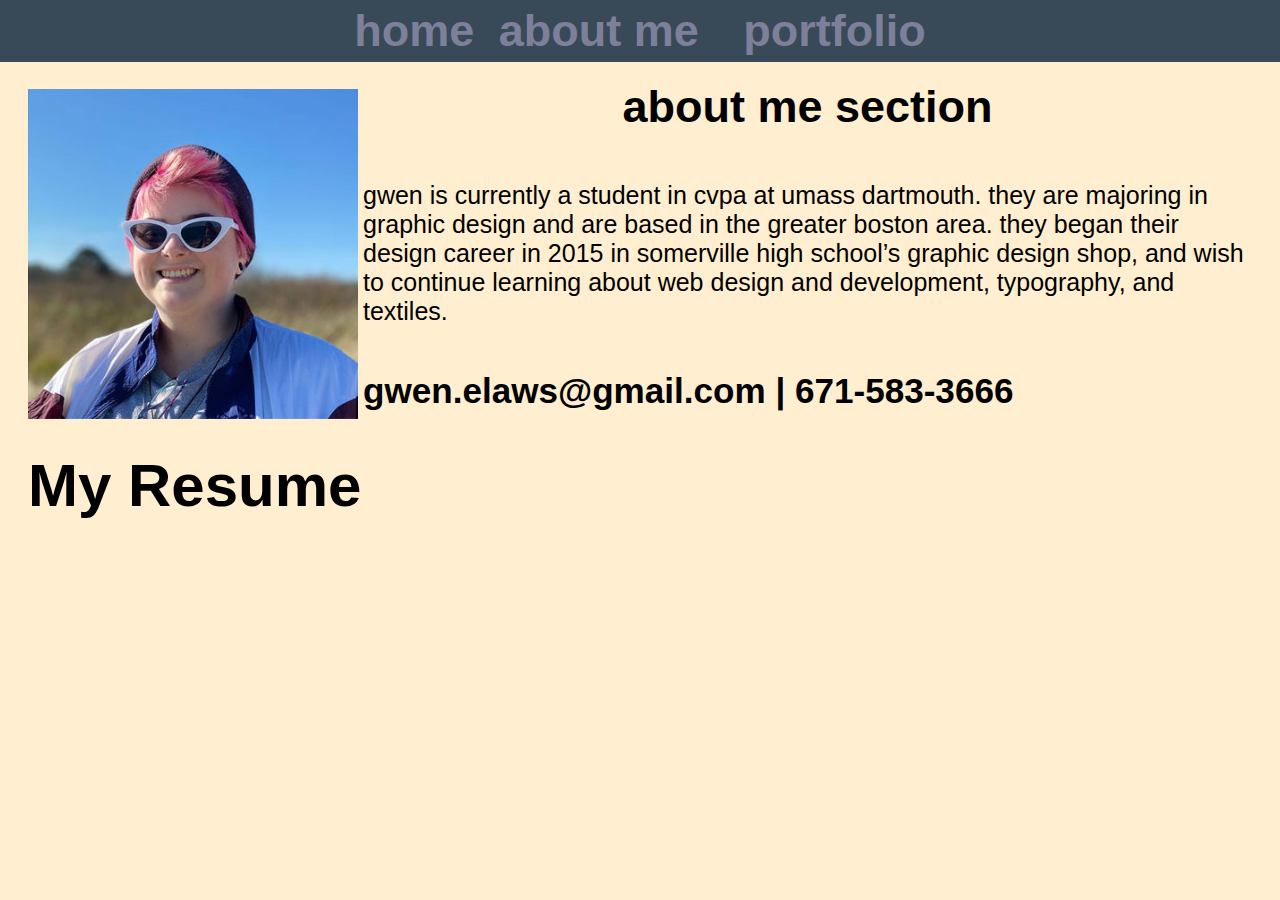
<file: aboutme.html>
<body class="about">
<link rel="stylesheet" type="text/css" media="screen" href="main.css" />
<section class="nav">
    <h1 id="home"><a href="index.html">home</a></h1>
    <h1 id="about"><a href="aboutme.html">about me</h1>
    <h1 id="portfolio"><a>portfolio</a></h1>
</section>
    <section class="content">
    <img src="assets/s.jpg" alt="pic of me" id="gwen">
    <h2>about me section</h2>
    <p>gwen is currently a student in cvpa at umass 
        dartmouth. they are majoring in graphic design 
        and are based in the greater boston area. they 
        began their design career in 2015 in somerville 
        high school’s graphic design shop, and wish to 
        continue learning about web design and 
        development, typography, and textiles.
    </p>
    <h3>gwen.elaws@gmail.com | 671-583-3666</h3>
    <h1 href="resumeCode/index.html">My Resume</h1>
    </section>
</body>
</file>
<file: main.css>
*{
    font-family:'open sans', sans-serif;
    padding:5px;
}
.nav{
    text-align:center;
    grid-area:h;
    position:-webkit-sticky;
    position:sticky;
    top:0;
    margin:-23px;
    background-color:#384A57;
    float:top;
}
.landing{
    text-align:center;
    font-size:130px;
    color:#7e7f9a;
    background-color:#384A57;
    margin:-23px;
    padding-top:300px;
    padding-bottom:300px;
}
.name{
    background-color:#384A57;
}
h1{
    display:inline; 
    text-align:left;
    font-family:'Poppins', sans-serif;
}
h2{
    text-align:center;
    size:35px;
}
h3{
    size:20px;
}
p{
    font-size:30px;
    padding-left:450px;
}
a{
    text-decoration:none;
    color:#7e7f9a
}
a:hover{
    text-decoration:underline;
}
a.home:visited{
    color:#4ecdc4;
}
a.about:visited{
    color:#ff6b6b;
}
a.portfolio:visited{
    color:#ffda3e;
}
img{
    width:330px;
    padding-top:50px;
}
p{
    font-size:25px;
    padding-left:100px;
}
#gwen{
    float:left;
}
#home{
    font-size:45px;
}
#about{
    font-size:45px;
}
#portfolio{
    font-size:45px;
}
.portfolio{
    margin:-20px;
    padding:10px;
    background-color:#ffeecf;
}
.about{
    background-color:#ffeecf;
}
.content{
    font-size:30px;
}
/*@media only screen and (max-width: 800px){ mobile
    .landing{
        font-size:55px;
        padding-top:375px;
        padding-bottom:375px;
    }
    #home{
        font-size:30px;
    }
    #about{
        font-size:30px;
    }
    #portfolio{
        font-size:30px;
    }
    img{
        display: block;
        margin-left: auto;
        margin-right: auto;
    }
}*/
</file>
